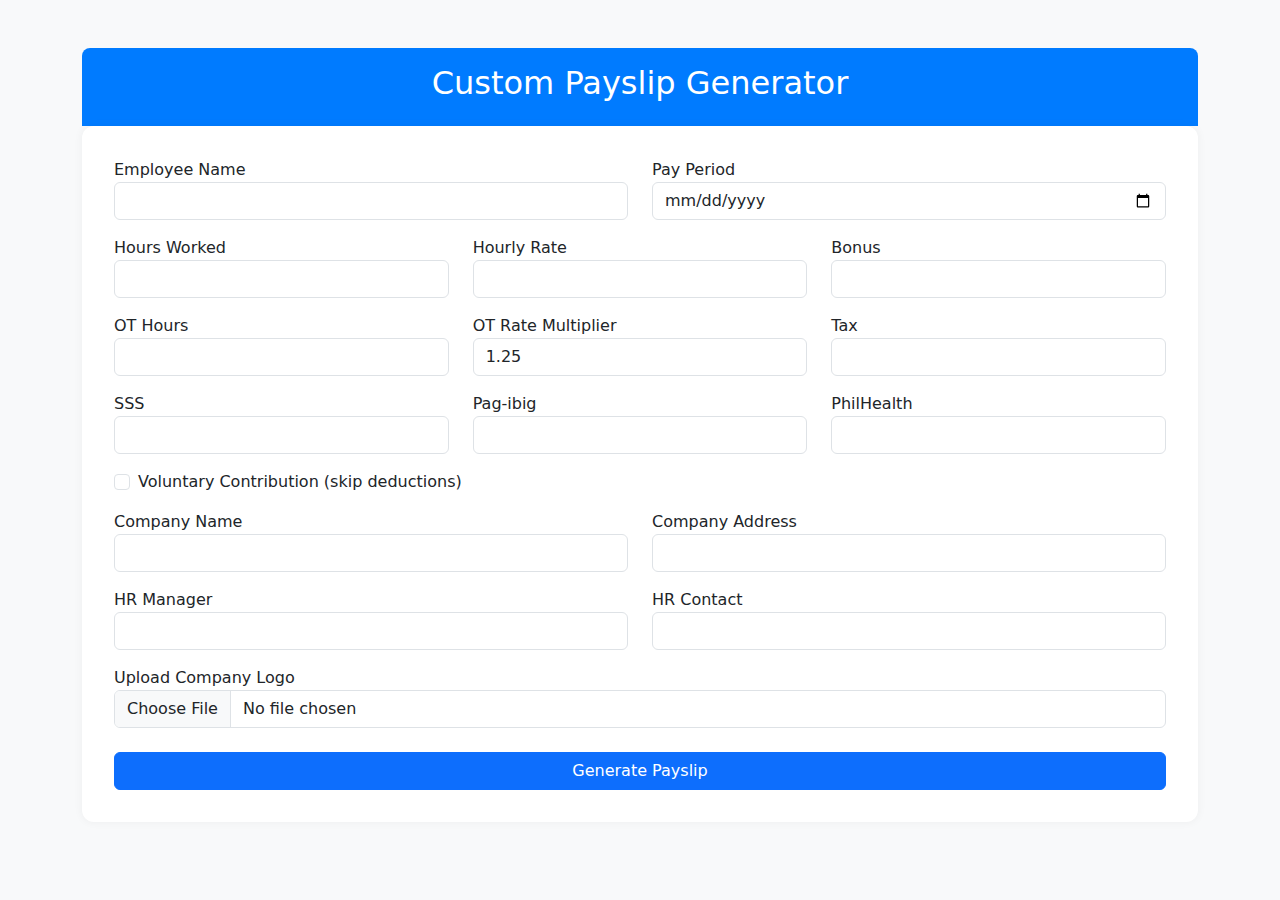
<file: templates/index.html>
<!DOCTYPE html>
<html lang="en">
<head>
  <meta charset="UTF-8">
  <title>Generate Payslip</title>
  <meta name="viewport" content="width=device-width, initial-scale=1">
  <link href="https://cdn.jsdelivr.net/npm/bootstrap@5.3.2/dist/css/bootstrap.min.css" rel="stylesheet">
  <style>
    body {
      background-color: #f8f9fa;
    }
    .form-section {
      background: white;
      padding: 2rem;
      border-radius: 12px;
      box-shadow: 0 0 10px rgba(0,0,0,0.05);
      margin-bottom: 2rem;
    }
    .header-bar {
      background-color: #007bff;
      color: white;
      padding: 1rem;
      border-radius: 8px 8px 0 0;
      text-align: center;
    }
    .btn-primary {
      width: 100%;
    }
  </style>
</head>
<body>
  <div class="container mt-5">
    <div class="header-bar">
      <h2>Custom Payslip Generator</h2>
    </div>

    <form action="/generate" method="POST" enctype="multipart/form-data" class="form-section">

      <div class="row">
        <div class="col-md-6">
          <label>Employee Name</label>
          <input type="text" name="employee_name" class="form-control" required>
        </div>
        <div class="col-md-6">
          <label>Pay Period</label>
          <input type="date" name="pay_period" class="form-control" required>
        </div>
      </div>

      <div class="row mt-3">
        <div class="col-md-4">
          <label>Hours Worked</label>
          <input type="number" name="hours_worked" class="form-control">
        </div>
        <div class="col-md-4">
          <label>Hourly Rate</label>
          <input type="number" name="hourly_rate" class="form-control">
        </div>
        <div class="col-md-4">
          <label>Bonus</label>
          <input type="number" name="bonus" class="form-control">
        </div>
      </div>

      <div class="row mt-3">
        <div class="col-md-4">
          <label>OT Hours</label>
          <input type="number" name="ot_hours" class="form-control">
        </div>
        <div class="col-md-4">
          <label>OT Rate Multiplier</label>
          <input type="number" name="ot_rate" step="0.01" value="1.25" class="form-control">
        </div>
        <div class="col-md-4">
          <label>Tax</label>
          <input type="number" name="tax" class="form-control">
        </div>
      </div>

      <div class="row mt-3">
        <div class="col-md-4">
          <label>SSS</label>
          <input type="number" name="sss" class="form-control">
        </div>
        <div class="col-md-4">
          <label>Pag-ibig</label>
          <input type="number" name="pagibig" class="form-control">
        </div>
        <div class="col-md-4">
          <label>PhilHealth</label>
          <input type="number" name="philhealth" class="form-control">
        </div>
      </div>

      <div class="form-check mt-3">
        <input class="form-check-input" type="checkbox" name="voluntary" id="voluntary">
        <label class="form-check-label" for="voluntary">
          Voluntary Contribution (skip deductions)
        </label>
      </div>

      <div class="row mt-3">
        <div class="col-md-6">
          <label>Company Name</label>
          <input type="text" name="company_name" class="form-control">
        </div>
        <div class="col-md-6">
          <label>Company Address</label>
          <input type="text" name="company_address" class="form-control">
        </div>
      </div>

      <div class="row mt-3">
        <div class="col-md-6">
          <label>HR Manager</label>
          <input type="text" name="hr_manager" class="form-control">
        </div>
        <div class="col-md-6">
          <label>HR Contact</label>
          <input type="text" name="hr_contact" class="form-control">
        </div>
      </div>

      <div class="mt-3">
        <label>Upload Company Logo</label>
        <input type="file" name="logo" class="form-control">
      </div>

      <div class="mt-4">
        <button type="submit" class="btn btn-primary">Generate Payslip</button>
      </div>
    </form>
  </div>
</body>
</html>
</file>
